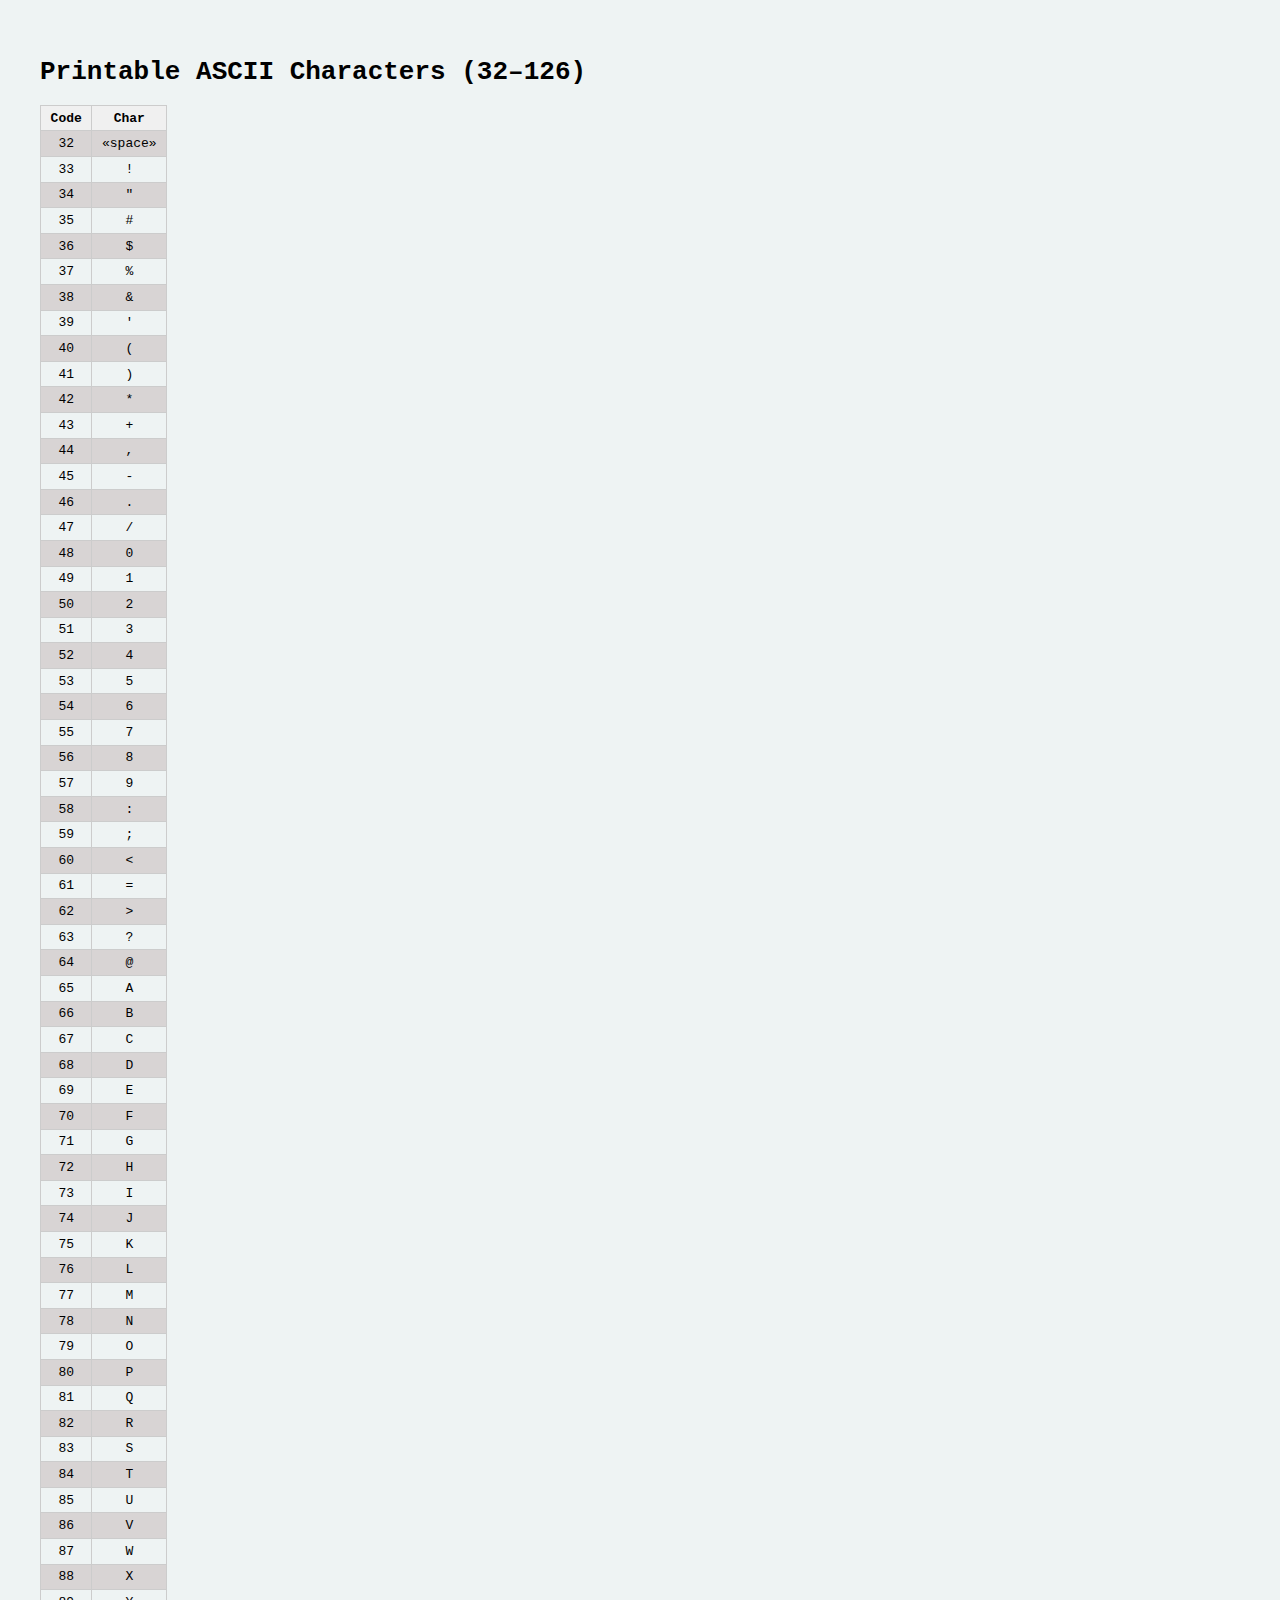
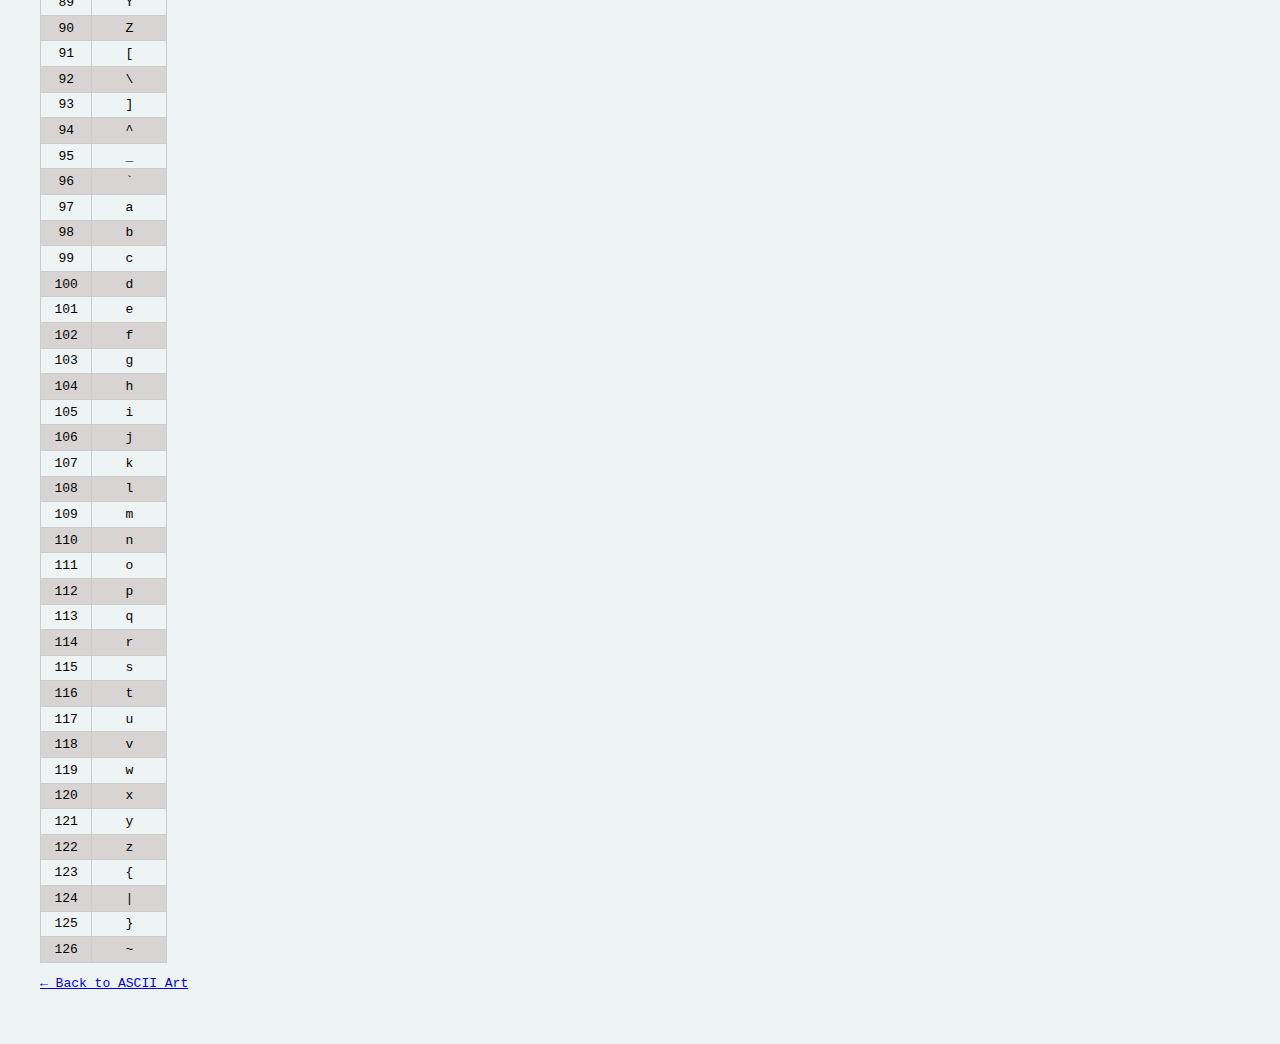
<file: ascii-art-web/templates/ascii_table.html>
<!DOCTYPE html>
<html lang="en">
<head>
  <meta charset="UTF-8">
  <link rel="icon" href="/static/img/favicon.ico" type="image/x-icon">
  <title>Printable ASCII Table</title>
  <style>
    body { font-family: monospace; padding: 2rem; background-color: #eef3f3; }
    table { border-collapse: collapse; width: auto; }
    th, td { border: 1px solid #ccc; padding: 0.3rem 0.6rem; text-align: center; }
    th { background: #f0f0f0; }
    tbody tr:nth-child(odd) { background: #d8d4d4;}
  </style>
</head>
<body>
  <h1>Printable ASCII Characters (32–126)</h1>
  <table>
    <thead>
      <tr><th>Code</th><th>Char</th></tr>
    </thead>
    <tbody id="asciiBody">
      <!-- JS will populate here -->
    </tbody>
  </table>
  <p><a href="/">← Back to ASCII Art</a></p>

  <script>
    (function() {
      const tbody = document.getElementById('asciiBody');
      for (let code = 32; code <= 126; code++) {
        const tr = document.createElement('tr');
        const tdCode = document.createElement('td');
        tdCode.textContent = code;
        const tdChar = document.createElement('td');
        // show a visible placeholder for space (code 32)
        tdChar.textContent = code === 32 ? '«space»' : String.fromCharCode(code);
        tr.appendChild(tdCode);
        tr.appendChild(tdChar);
        tbody.appendChild(tr);
      }
    })();
  </script>
</body>
</html>
</file>
